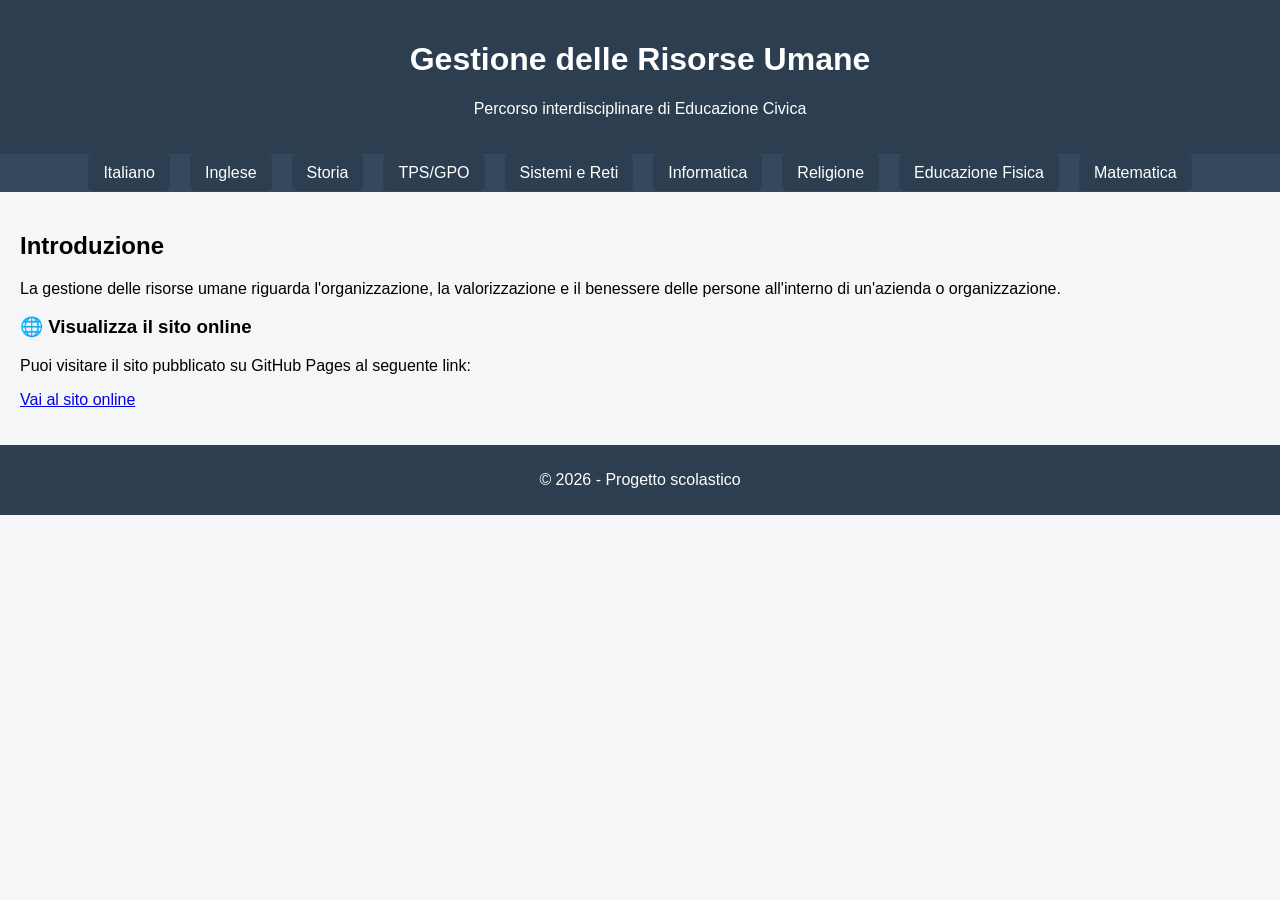
<file: index.html>
<!DOCTYPE html>
<html lang="it">
<head>
    <meta charset="UTF-8">
    <title>Educazione Civica - Risorse Umane</title>
    <link rel="stylesheet" href="style.css">
</head>
<body>

<header>
    <h1>Gestione delle Risorse Umane</h1>
    <p>Percorso interdisciplinare di Educazione Civica</p>
</header>

<nav>
    <ul>
        <li><a href="italiano.html">Italiano</a></li>
        <li><a href="inglese.html">Inglese</a></li>
        <li><a href="storia.html">Storia</a></li>
        <li><a href="tps.html">TPS/GPO</a></li>
        <li><a href="sistemi.html">Sistemi e Reti</a></li>
        <li><a href="informatica.html">Informatica</a></li>
        <li><a href="religione.html">Religione</a></li>
        <li><a href="educazione_fisica.html">Educazione Fisica</a></li>
        <li><a href="matematica.html">Matematica</a></li>
    </ul>
</nav>

<main>
    <h2>Introduzione</h2>
    <p>
        La gestione delle risorse umane riguarda l'organizzazione, la valorizzazione
        e il benessere delle persone all'interno di un'azienda o organizzazione.
    </p>

    <h3>🌐 Visualizza il sito online</h3>
    <p>
        Puoi visitare il sito pubblicato su GitHub Pages al seguente link:
    </p>

    <p>
        <a href="https://riccardoquaranta.github.io/riccardoquaranta" target="_blank">
            Vai al sito online
        </a>
    </p>
</main>

<footer>
    <p>© 2026 - Progetto scolastico</p>
</footer>

</body>
</html>
</file>
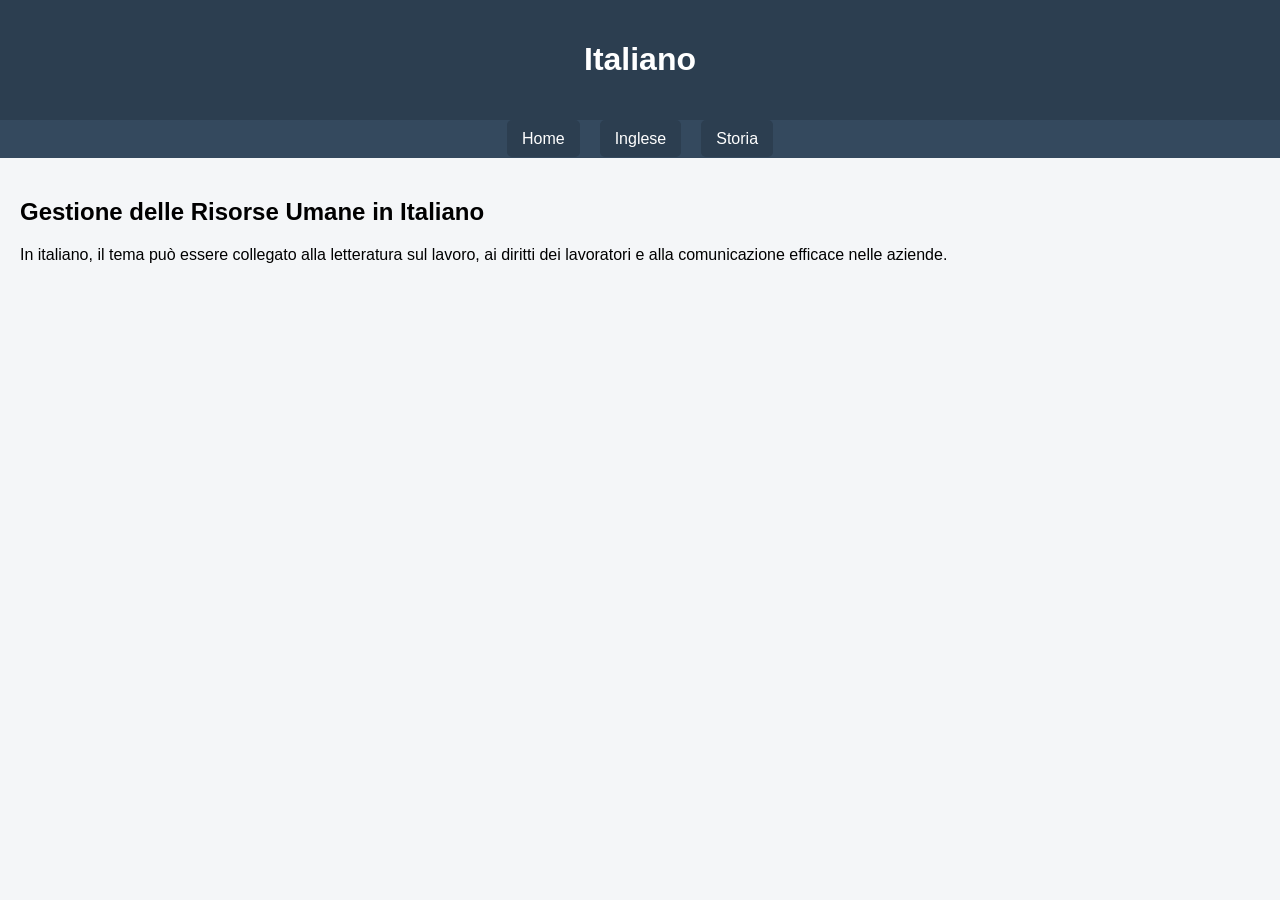
<file: Italiano.html>
<!DOCTYPE html>
<html lang="it">
<head>
    <meta charset="UTF-8">
    <title>Italiano</title>
    <link rel="stylesheet" href="style.css">
</head>
<body>

<header>
    <h1>Italiano</h1>
</header>

<nav>
    <ul>
        <li><a href="index.html">Home</a></li>
        <li><a href="inglese.html">Inglese</a></li>
        <li><a href="storia.html">Storia</a></li>
    </ul>
</nav>

<main>
    <h2>Gestione delle Risorse Umane in Italiano</h2>
    <p>
        In italiano, il tema può essere collegato alla letteratura sul lavoro,
        ai diritti dei lavoratori e alla comunicazione efficace nelle aziende.
    </p>
</main>

</body>
</html>
</file>
<file: style.css>
body {
    font-family: Arial, sans-serif;
    margin: 0;
    background-color: #f4f6f8;
}

header {
    background-color: #2c3e50;
    color: white;
    padding: 20px;
    text-align: center;
}

nav {
    background-color: #34495e;
}

nav ul {
    list-style: none;
    margin: 0;
    padding: 0;
    display: flex;
    flex-wrap: wrap;
    justify-content: center;
}

nav li {
    margin: 10px;
}

nav a {
    color: white;
    text-decoration: none;
    padding: 10px 15px;
    background-color: #2c3e50;
    border-radius: 5px;
}

nav a:hover {
    background-color: #1abc9c;
}

main {
    padding: 20px;
}

footer {
    background-color: #2c3e50;
    color: white;
    text-align: center;
    padding: 10px;
}
</file>
